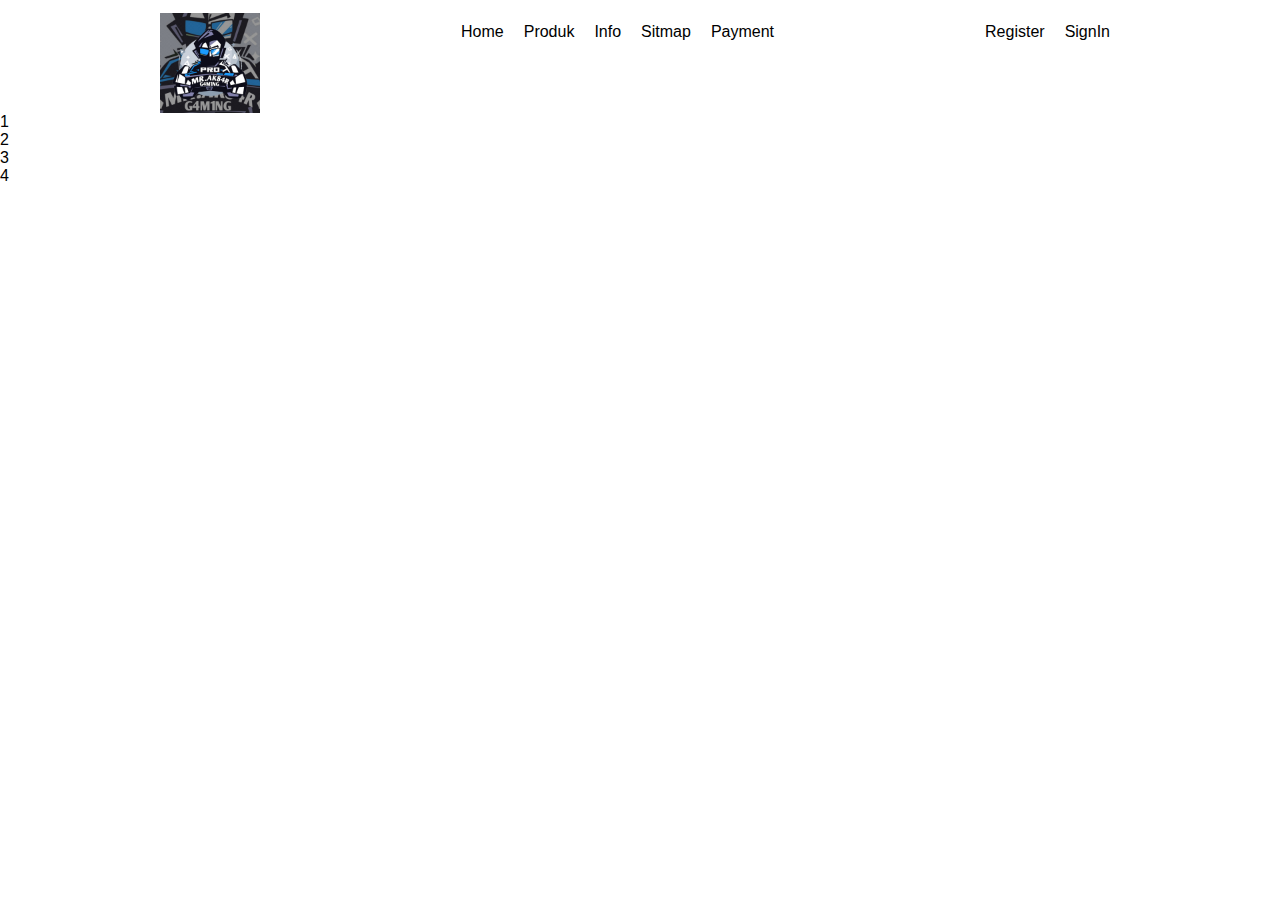
<file: vid 15-20/vid 15/index.html>
<!DOCTYPE html>
<html lang="en">
<head>
    <meta charset="UTF-8">
    <meta http-equiv="X-UA-Compatible" content="IE=edge">
    <meta name="viewport" content="width=device-width, initial-scale=1.0">
    <title>Toko Sedia 24/7/12</title>
    <link rel="stylesheet" href="style.css">
</head>
<body>
    <div class="conteiner">
        <header>
            <div class="logo">
                <img src="img/unnamed.jpg" alt="">
            </div>

            <nav-left>
                <ul>
                    <li><a href="#">Home</a></li>
                    <li><a href="#">Produk</a></li>
                    <li><a href="#">Info</a></li>
                    <li><a href="#">Sitmap</a></li>
                    <li><a href="#">Payment</a></li>
                </ul>
            </nav-left>

            <nav-right>
                <ul>
                    <li><a href="#">Register</a></li>
                    <li><a href="#">SignIn</a></li>
                </ul>
            </nav-right>
        </header>

        <main>
            <main-left>

            </main-left>
            <main-right>

            </main-right>
        </main>

        <div class="display">
            <div class="display-content">

            </div>
        </div>

        <div class="product">
            <div class="product-content"></div>
            <div class="product-content"></div>
            <div class="product-content"></div>
        </div>

        <div class="info">
            <div class="info-content">1</div>
            <div class="info-content">2</div>
            <div class="info-content">3</div>
            <div class="info-content">4</div>
        </div>

        <div class="medsos">
            <div class="medsos-1"></div>
            <div class="medsos-2"></div>
            <div class="medsos-3"></div>
        </div>

        <div class="sitemap">
            <div class="sitemap-left"></div>
            <div class="sitemap-left"></div>
            <div class="sitemap-left"></div>
            <div class="sitemap-left"></div>
            <div class="sitemap-right"></div>
        </div>

        <div class="payment">
            <div class="payment-left"></div>
            <div class="payment-right"></div>
        </div>
        
    </div>
</body>
</html>
</file>
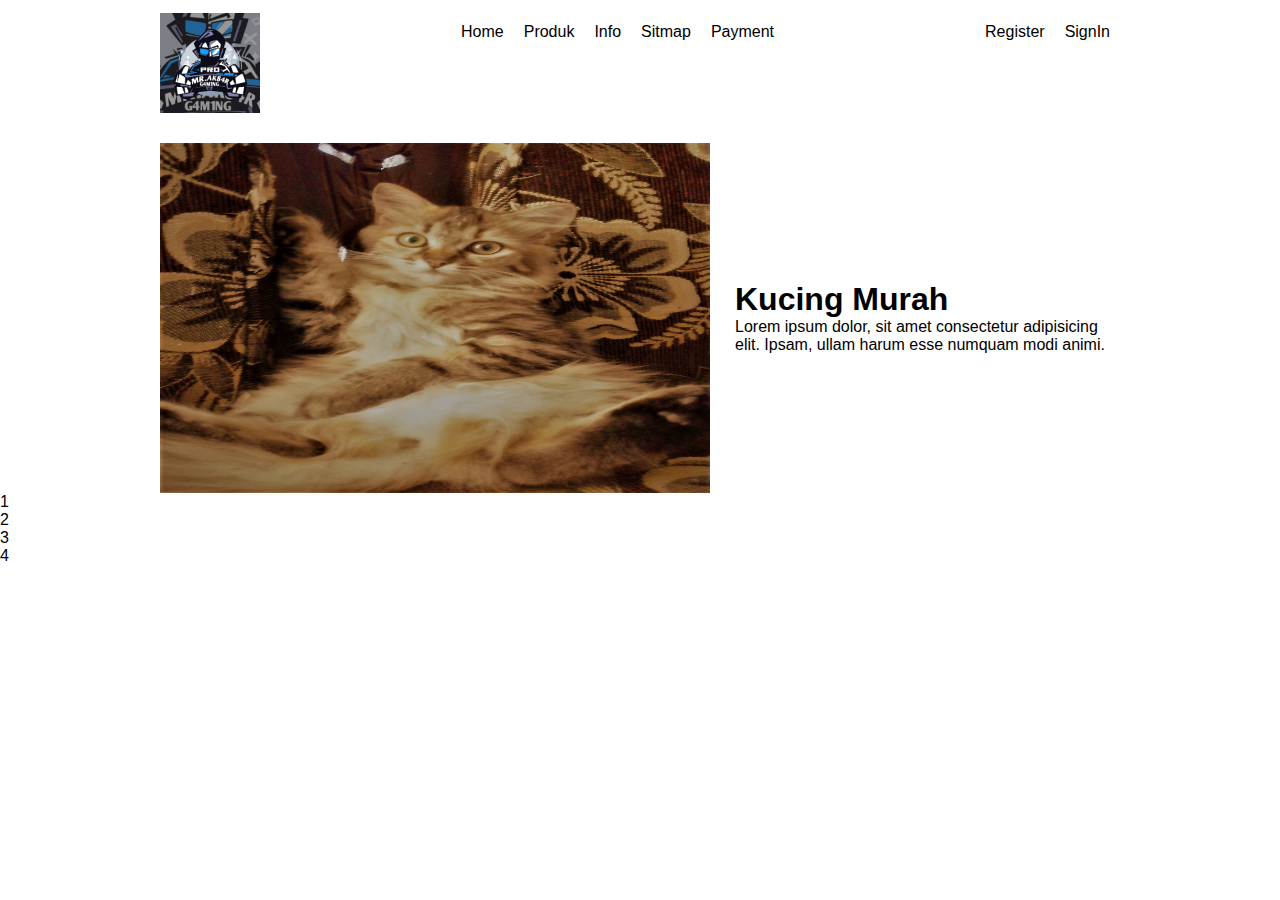
<file: vid 15-20/vid 16/index.html>
<!DOCTYPE html>
<html lang="en">
<head>
    <meta charset="UTF-8">
    <meta http-equiv="X-UA-Compatible" content="IE=edge">
    <meta name="viewport" content="width=device-width, initial-scale=1.0">
    <title>Toko Sedia 24/7/12</title>
    <link rel="stylesheet" href="style.css">
</head>
<body>
    <div class="conteiner">
        <header>
            <div class="logo">
                <img src="img/unnamed.jpg" alt="">
            </div>

            <nav-left>
                <ul>
                    <li><a href="#">Home</a></li>
                    <li><a href="#">Produk</a></li>
                    <li><a href="#">Info</a></li>
                    <li><a href="#">Sitmap</a></li>
                    <li><a href="#">Payment</a></li>
                </ul>
            </nav-left>

            <nav-right>
                <ul>
                    <li><a href="#">Register</a></li>
                    <li><a href="#">SignIn</a></li>
                </ul>
            </nav-right>
        </header>

        <main>
            <main-left>
                <img src="img/mili.jpg" alt="">
            </main-left>
            <main-right>
                <h1>Kucing Murah</h1>
                <p>Lorem ipsum dolor, sit amet consectetur adipisicing elit. Ipsam, ullam harum esse numquam modi animi.</p>
            </main-right>
        </main>

        <div class="display">
            <div class="display-content">

            </div>
        </div>

        <div class="product">
            <div class="product-content"></div>
            <div class="product-content"></div>
            <div class="product-content"></div>
        </div>

        <div class="info">
            <div class="info-content">1</div>
            <div class="info-content">2</div>
            <div class="info-content">3</div>
            <div class="info-content">4</div>
        </div>

        <div class="medsos">
            <div class="medsos-1"></div>
            <div class="medsos-2"></div>
            <div class="medsos-3"></div>
        </div>

        <div class="sitemap">
            <div class="sitemap-left"></div>
            <div class="sitemap-left"></div>
            <div class="sitemap-left"></div>
            <div class="sitemap-left"></div>
            <div class="sitemap-right"></div>
        </div>

        <div class="payment">
            <div class="payment-left"></div>
            <div class="payment-right"></div>
        </div>
        
    </div>
</body>
</html>
</file>
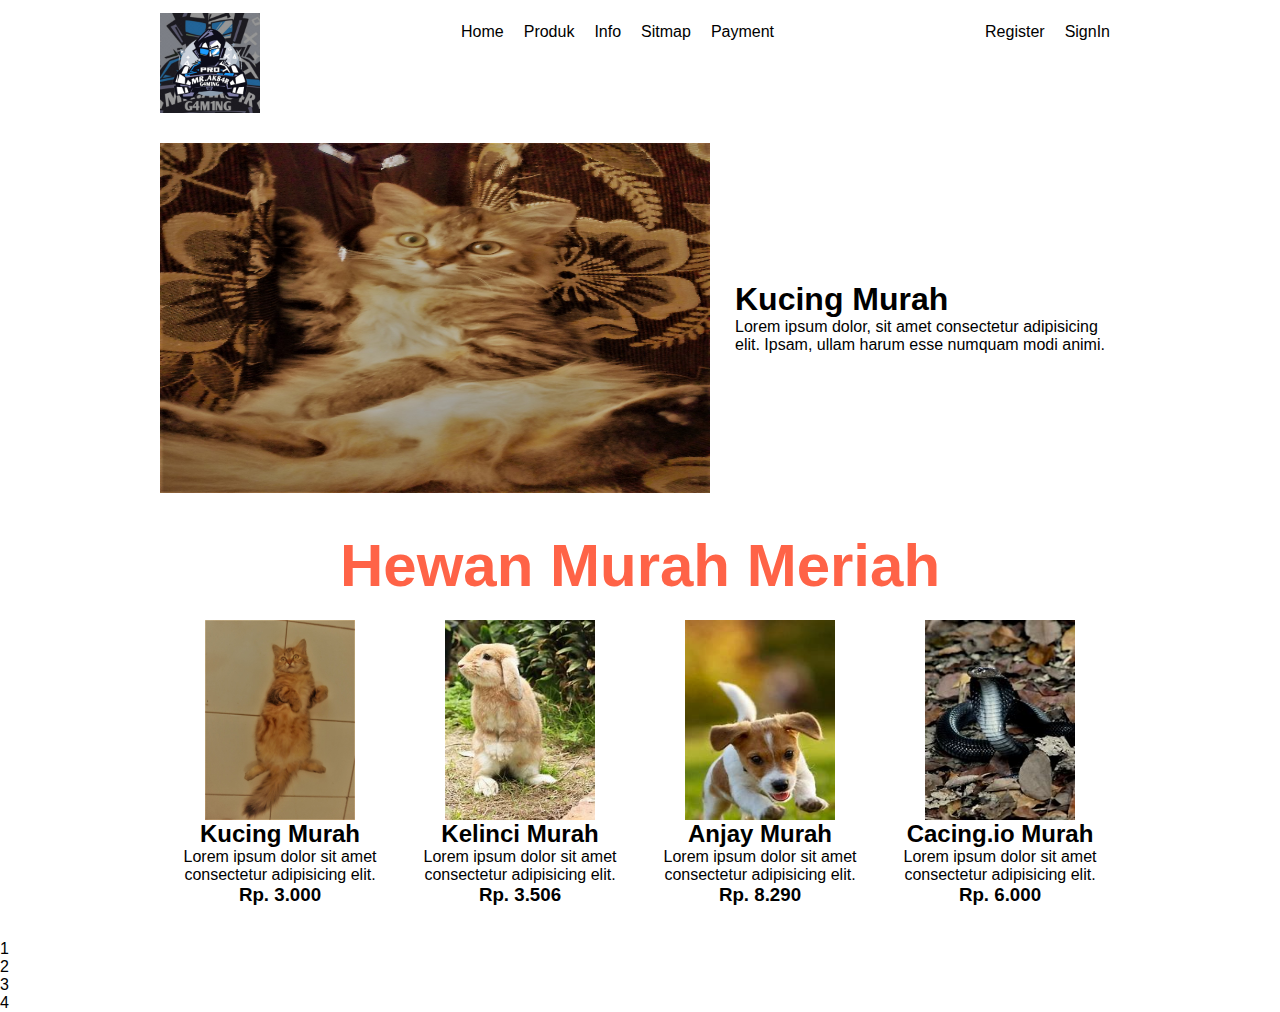
<file: vid 15-20/vid 17/index.html>
<!DOCTYPE html>
<html lang="en">
<head>
    <meta charset="UTF-8">
    <meta http-equiv="X-UA-Compatible" content="IE=edge">
    <meta name="viewport" content="width=device-width, initial-scale=1.0">
    <title>Toko Sedia 24/7/12</title>
    <link rel="stylesheet" href="style.css">
</head>
<body>
    <div class="conteiner">
        <header>
            <div class="logo">
                <img src="img/unnamed.jpg" alt="">
            </div>

            <nav-left>
                <ul>
                    <li><a href="#">Home</a></li>
                    <li><a href="#">Produk</a></li>
                    <li><a href="#">Info</a></li>
                    <li><a href="#">Sitmap</a></li>
                    <li><a href="#">Payment</a></li>
                </ul>
            </nav-left>

            <nav-right>
                <ul>
                    <li><a href="#">Register</a></li>
                    <li><a href="#">SignIn</a></li>
                </ul>
            </nav-right>
        </header>

        <main>
            <main-left>
                <img src="img/mili.jpg" alt="">
            </main-left>
            <main-right>
                <h1>Kucing Murah</h1>
                <p>Lorem ipsum dolor, sit amet consectetur adipisicing elit. Ipsam, ullam harum esse numquam modi animi.</p>
            </main-right>
        </main>

        <div class="display">
            <div class="display-content">
                <h1>Hewan Murah Meriah</h1>
            </div>
        </div>

        <div class="product">
            <div class="product-content">
                <div class="images">
                    <img src="img/kucung.jpg"  alt="">
                </div>
                <div class="title">
                    <h2>Kucing Murah</h2>
                </div>
                <div class="deskripsi">
                    <p>Lorem ipsum dolor sit amet consectetur adipisicing elit.</p>
                </div>
                <div class="harga">
                    <h3>Rp. 3.000</h3>
                </div>
            </div>
            <div class="product-content">
                <div class="images">
                    <img src="img/klinci.jpg" alt="">
                </div>
                <div class="title">
                    <h2>Kelinci Murah</h2>
                </div>
                <div class="deskripsi">
                    <p>Lorem ipsum dolor sit amet consectetur adipisicing elit.</p>
                </div>
                <div class="harga">
                    <h3>Rp. 3.506</h3>
                </div>
            </div>
            <div class="product-content">
                <div class="images">
                    <img src="img/anjay.jpg" alt="">
                </div>
                <div class="title">
                    <h2>Anjay Murah</h2>
                </div>
                <div class="deskripsi">
                    <p>Lorem ipsum dolor sit amet consectetur adipisicing elit.</p>
                </div>
                <div class="harga">
                    <h3>Rp. 8.290</h3>
                </div>
            </div>
            <div class="product-content">
                <div class="images">
                    <img src="img/ulo.jpg"  alt="">
                </div>
                <div class="title">
                    <h2>Cacing.io Murah</h2>
                </div>
                <div class="deskripsi">
                    <p>Lorem ipsum dolor sit amet consectetur adipisicing elit.</p>
                </div>
                <div class="harga">
                    <h3>Rp. 6.000</h3>
                </div>
            </div>
        </div>

        <div class="info">
            <div class="info-content">1</div>
            <div class="info-content">2</div>
            <div class="info-content">3</div>
            <div class="info-content">4</div>
        </div>

        <div class="medsos">
            <div class="medsos-1"></div>
            <div class="medsos-2"></div>
            <div class="medsos-3"></div>
        </div>

        <div class="sitemap">
            <div class="sitemap-left"></div>
            <div class="sitemap-left"></div>
            <div class="sitemap-left"></div>
            <div class="sitemap-left"></div>
            <div class="sitemap-right"></div>
        </div>

        <div class="payment">
            <div class="payment-left"></div>
            <div class="payment-right"></div>
        </div>
        
    </div>
</body>
</html>
</file>
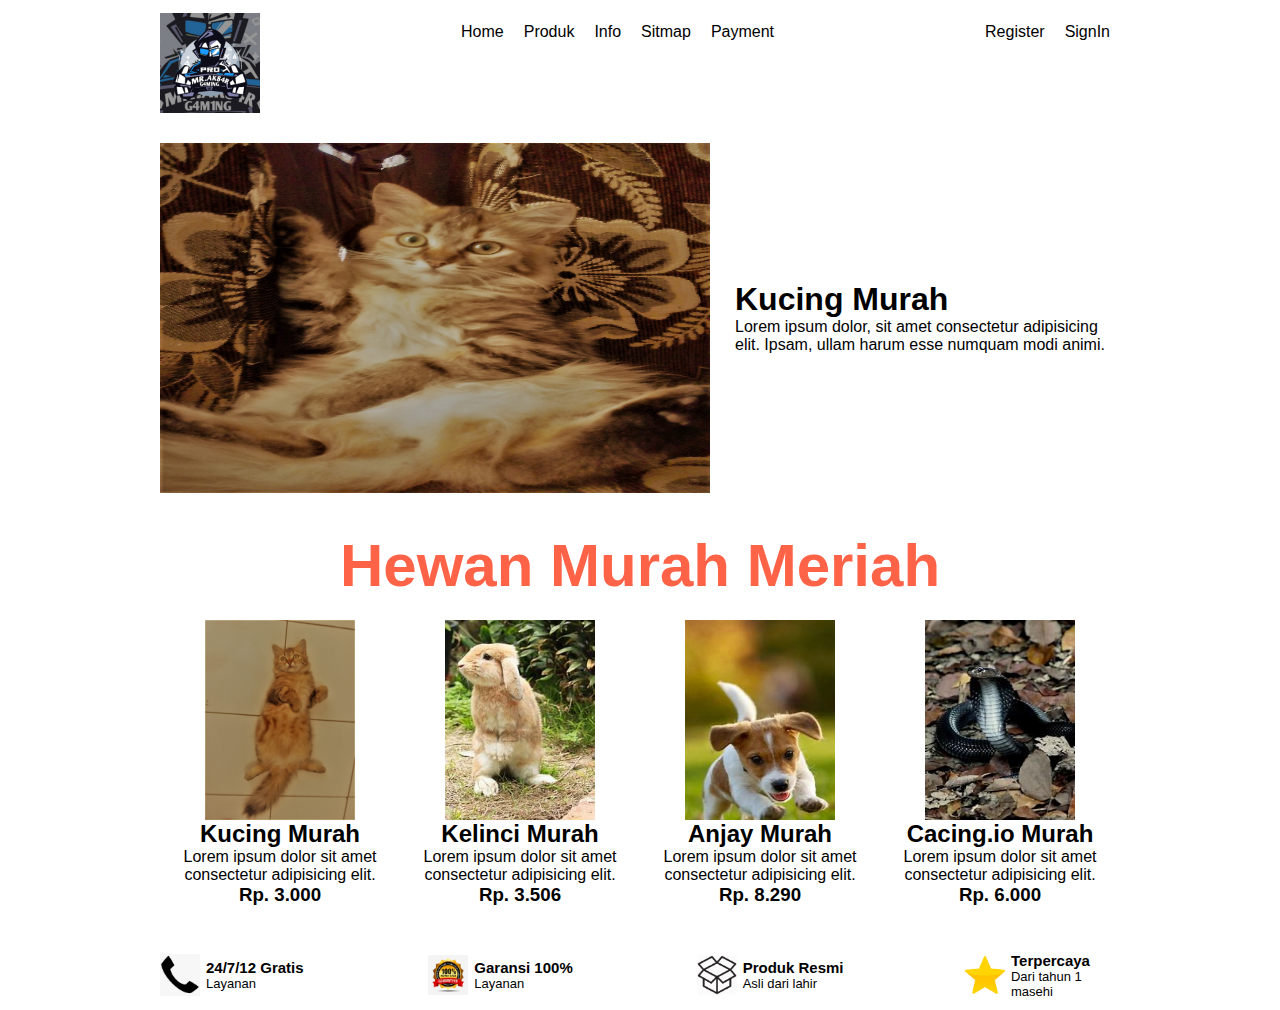
<file: vid 15-20/vid 18/index.html>
<!DOCTYPE html>
<html lang="en">
<head>
    <meta charset="UTF-8">
    <meta http-equiv="X-UA-Compatible" content="IE=edge">
    <meta name="viewport" content="width=device-width, initial-scale=1.0">
    <title>Toko Sedia 24/7/12</title>
    <link rel="stylesheet" href="style.css">
</head>
<body>
    <div class="conteiner">
        <header>
            <div class="logo">
                <img src="img/unnamed.jpg" alt="">
            </div>

            <nav-left>
                <ul>
                    <li><a href="#">Home</a></li>
                    <li><a href="#">Produk</a></li>
                    <li><a href="#">Info</a></li>
                    <li><a href="#">Sitmap</a></li>
                    <li><a href="#">Payment</a></li>
                </ul>
            </nav-left>

            <nav-right>
                <ul>
                    <li><a href="#">Register</a></li>
                    <li><a href="#">SignIn</a></li>
                </ul>
            </nav-right>
        </header>

        <main>
            <main-left>
                <img src="img/mili.jpg" alt="">
            </main-left>
            <main-right>
                <h1>Kucing Murah</h1>
                <p>Lorem ipsum dolor, sit amet consectetur adipisicing elit. Ipsam, ullam harum esse numquam modi animi.</p>
            </main-right>
        </main>

        <div class="display">
            <div class="display-content">
                <h1>Hewan Murah Meriah</h1>
            </div>
        </div>

        <div class="product">
            <div class="product-content">
                <div class="images">
                    <img src="img/kucung.jpg"  alt="">
                </div>
                <div class="title">
                    <h2>Kucing Murah</h2>
                </div>
                <div class="deskripsi">
                    <p>Lorem ipsum dolor sit amet consectetur adipisicing elit.</p>
                </div>
                <div class="harga">
                    <h3>Rp. 3.000</h3>
                </div>
            </div>
            <div class="product-content">
                <div class="images">
                    <img src="img/klinci.jpg" alt="">
                </div>
                <div class="title">
                    <h2>Kelinci Murah</h2>
                </div>
                <div class="deskripsi">
                    <p>Lorem ipsum dolor sit amet consectetur adipisicing elit.</p>
                </div>
                <div class="harga">
                    <h3>Rp. 3.506</h3>
                </div>
            </div>
            <div class="product-content">
                <div class="images">
                    <img src="img/anjay.jpg" alt="">
                </div>
                <div class="title">
                    <h2>Anjay Murah</h2>
                </div>
                <div class="deskripsi">
                    <p>Lorem ipsum dolor sit amet consectetur adipisicing elit.</p>
                </div>
                <div class="harga">
                    <h3>Rp. 8.290</h3>
                </div>
            </div>
            <div class="product-content">
                <div class="images">
                    <img src="img/ulo.jpg"  alt="">
                </div>
                <div class="title">
                    <h2>Cacing.io Murah</h2>
                </div>
                <div class="deskripsi">
                    <p>Lorem ipsum dolor sit amet consectetur adipisicing elit.</p>
                </div>
                <div class="harga">
                    <h3>Rp. 6.000</h3>
                </div>
            </div>
        </div>

        <div class="info">
            <div class="info-content">
                <div class="icon">
                    <img src="img/phone.png" alt="">
                </div>
                <div class="info-isi">
                    <h2>24/7/12 Gratis</h2>
                    <p>Layanan</p>
                </div>
            </div>
            <div class="info-content">
                <div class="icon">
                    <img src="img/garansi.jpg" alt="">
                </div>
                <div class="info-isi">
                    <h2>Garansi 100%</h2>
                    <p>Layanan</p>
                </div>
            </div>
            <div class="info-content">
                <div class="icon">
                    <img src="img/produk.png" alt="">
                </div>
                <div class="info-isi">
                    <h2>Produk Resmi</h2>
                    <p>Asli dari lahir</p>
                </div>
            </div>
            <div class="info-content">
                <div class="icon">
                    <img src="img/star.png" alt="">
                </div>
                <div class="info-isi">
                    <h2>Terpercaya</h2>
                    <p>Dari tahun 1 masehi</p>
                </div>
            </div>
        </div>

        <div class="medsos">
            <div class="medsos-1"></div>
            <div class="medsos-2"></div>
            <div class="medsos-3"></div>
        </div>

        <div class="sitemap">
            <div class="sitemap-left"></div>
            <div class="sitemap-left"></div>
            <div class="sitemap-left"></div>
            <div class="sitemap-left"></div>
            <div class="sitemap-right"></div>
        </div>

        <div class="payment">
            <div class="payment-left"></div>
            <div class="payment-right"></div>
        </div>
        
    </div>
</body>
</html>
</file>
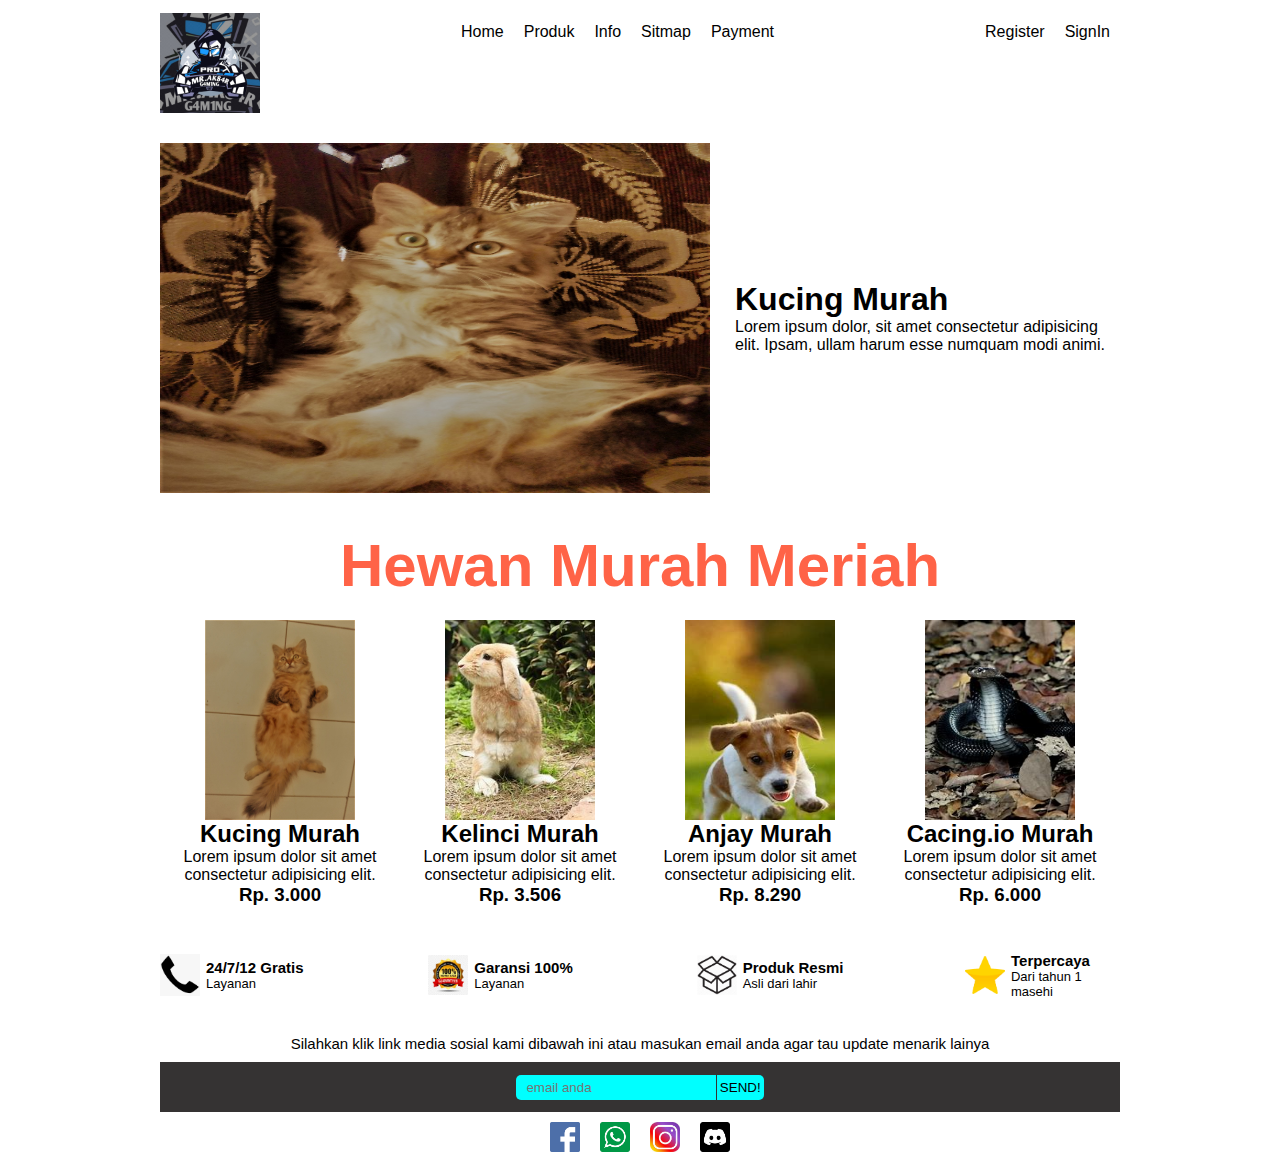
<file: vid 15-20/vid 19/index.html>
<!DOCTYPE html>
<html lang="en">
<head>
    <meta charset="UTF-8">
    <meta http-equiv="X-UA-Compatible" content="IE=edge">
    <meta name="viewport" content="width=device-width, initial-scale=1.0">
    <title>Toko Sedia 24/7/12</title>
    <link rel="stylesheet" href="style.css">
</head>
<body>
    <div class="conteiner">
        <header>
            <div class="logo">
                <img src="img/unnamed.jpg" alt="">
            </div>

            <nav-left>
                <ul>
                    <li><a href="#">Home</a></li>
                    <li><a href="#">Produk</a></li>
                    <li><a href="#">Info</a></li>
                    <li><a href="#">Sitmap</a></li>
                    <li><a href="#">Payment</a></li>
                </ul>
            </nav-left>

            <nav-right>
                <ul>
                    <li><a href="#">Register</a></li>
                    <li><a href="#">SignIn</a></li>
                </ul>
            </nav-right>
        </header>

        <main>
            <main-left>
                <img src="img/mili.jpg" alt="">
            </main-left>
            <main-right>
                <h1>Kucing Murah</h1>
                <p>Lorem ipsum dolor, sit amet consectetur adipisicing elit. Ipsam, ullam harum esse numquam modi animi.</p>
            </main-right>
        </main>

        <div class="display">
            <div class="display-content">
                <h1>Hewan Murah Meriah</h1>
            </div>
        </div>

        <div class="product">
            <div class="product-content">
                <div class="images">
                    <img src="img/kucung.jpg"  alt="">
                </div>
                <div class="title">
                    <h2>Kucing Murah</h2>
                </div>
                <div class="deskripsi">
                    <p>Lorem ipsum dolor sit amet consectetur adipisicing elit.</p>
                </div>
                <div class="harga">
                    <h3>Rp. 3.000</h3>
                </div>
            </div>
            <div class="product-content">
                <div class="images">
                    <img src="img/klinci.jpg" alt="">
                </div>
                <div class="title">
                    <h2>Kelinci Murah</h2>
                </div>
                <div class="deskripsi">
                    <p>Lorem ipsum dolor sit amet consectetur adipisicing elit.</p>
                </div>
                <div class="harga">
                    <h3>Rp. 3.506</h3>
                </div>
            </div>
            <div class="product-content">
                <div class="images">
                    <img src="img/anjay.jpg" alt="">
                </div>
                <div class="title">
                    <h2>Anjay Murah</h2>
                </div>
                <div class="deskripsi">
                    <p>Lorem ipsum dolor sit amet consectetur adipisicing elit.</p>
                </div>
                <div class="harga">
                    <h3>Rp. 8.290</h3>
                </div>
            </div>
            <div class="product-content">
                <div class="images">
                    <img src="img/ulo.jpg"  alt="">
                </div>
                <div class="title">
                    <h2>Cacing.io Murah</h2>
                </div>
                <div class="deskripsi">
                    <p>Lorem ipsum dolor sit amet consectetur adipisicing elit.</p>
                </div>
                <div class="harga">
                    <h3>Rp. 6.000</h3>
                </div>
            </div>
        </div>

        <div class="info">
            <div class="info-content">
                <div class="icon">
                    <img src="img/phone.png" alt="">
                </div>
                <div class="info-isi">
                    <h2>24/7/12 Gratis</h2>
                    <p>Layanan</p>
                </div>
            </div>
            <div class="info-content">
                <div class="icon">
                    <img src="img/garansi.jpg" alt="">
                </div>
                <div class="info-isi">
                    <h2>Garansi 100%</h2>
                    <p>Layanan</p>
                </div>
            </div>
            <div class="info-content">
                <div class="icon">
                    <img src="img/produk.png" alt="">
                </div>
                <div class="info-isi">
                    <h2>Produk Resmi</h2>
                    <p>Asli dari lahir</p>
                </div>
            </div>
            <div class="info-content">
                <div class="icon">
                    <img src="img/star.png" alt="">
                </div>
                <div class="info-isi">
                    <h2>Terpercaya</h2>
                    <p>Dari tahun 1 masehi</p>
                </div>
            </div>
        </div>

        <div class="medsos">
            <div class="medsos-isi">
                <p>Silahkan klik link media sosial kami dibawah ini atau masukan email anda agar tau update menarik lainya</p>
            </div>
            <div class="medsos-form">
                <form action="">
                    <input type="email" placeholder="email anda">
                    <button>Send!</button>
                </form>
            </div>
            <div class="medsos-icon">
                <img src="img/fb.png" alt="">
                <img src="img/wa.png" alt="">
                <img src="img/ig.jpg" alt="">
                <img src="img/dc.png" alt="">
            </div>
        </div>

        <div class="sitemap">
            <div class="sitemap-left"></div>
            <div class="sitemap-left"></div>
            <div class="sitemap-left"></div>
            <div class="sitemap-left"></div>
            <div class="sitemap-right"></div>
        </div>

        <div class="payment">
            <div class="payment-left"></div>
            <div class="payment-right"></div>
        </div>
        
    </div>
</body>
</html>
</file>
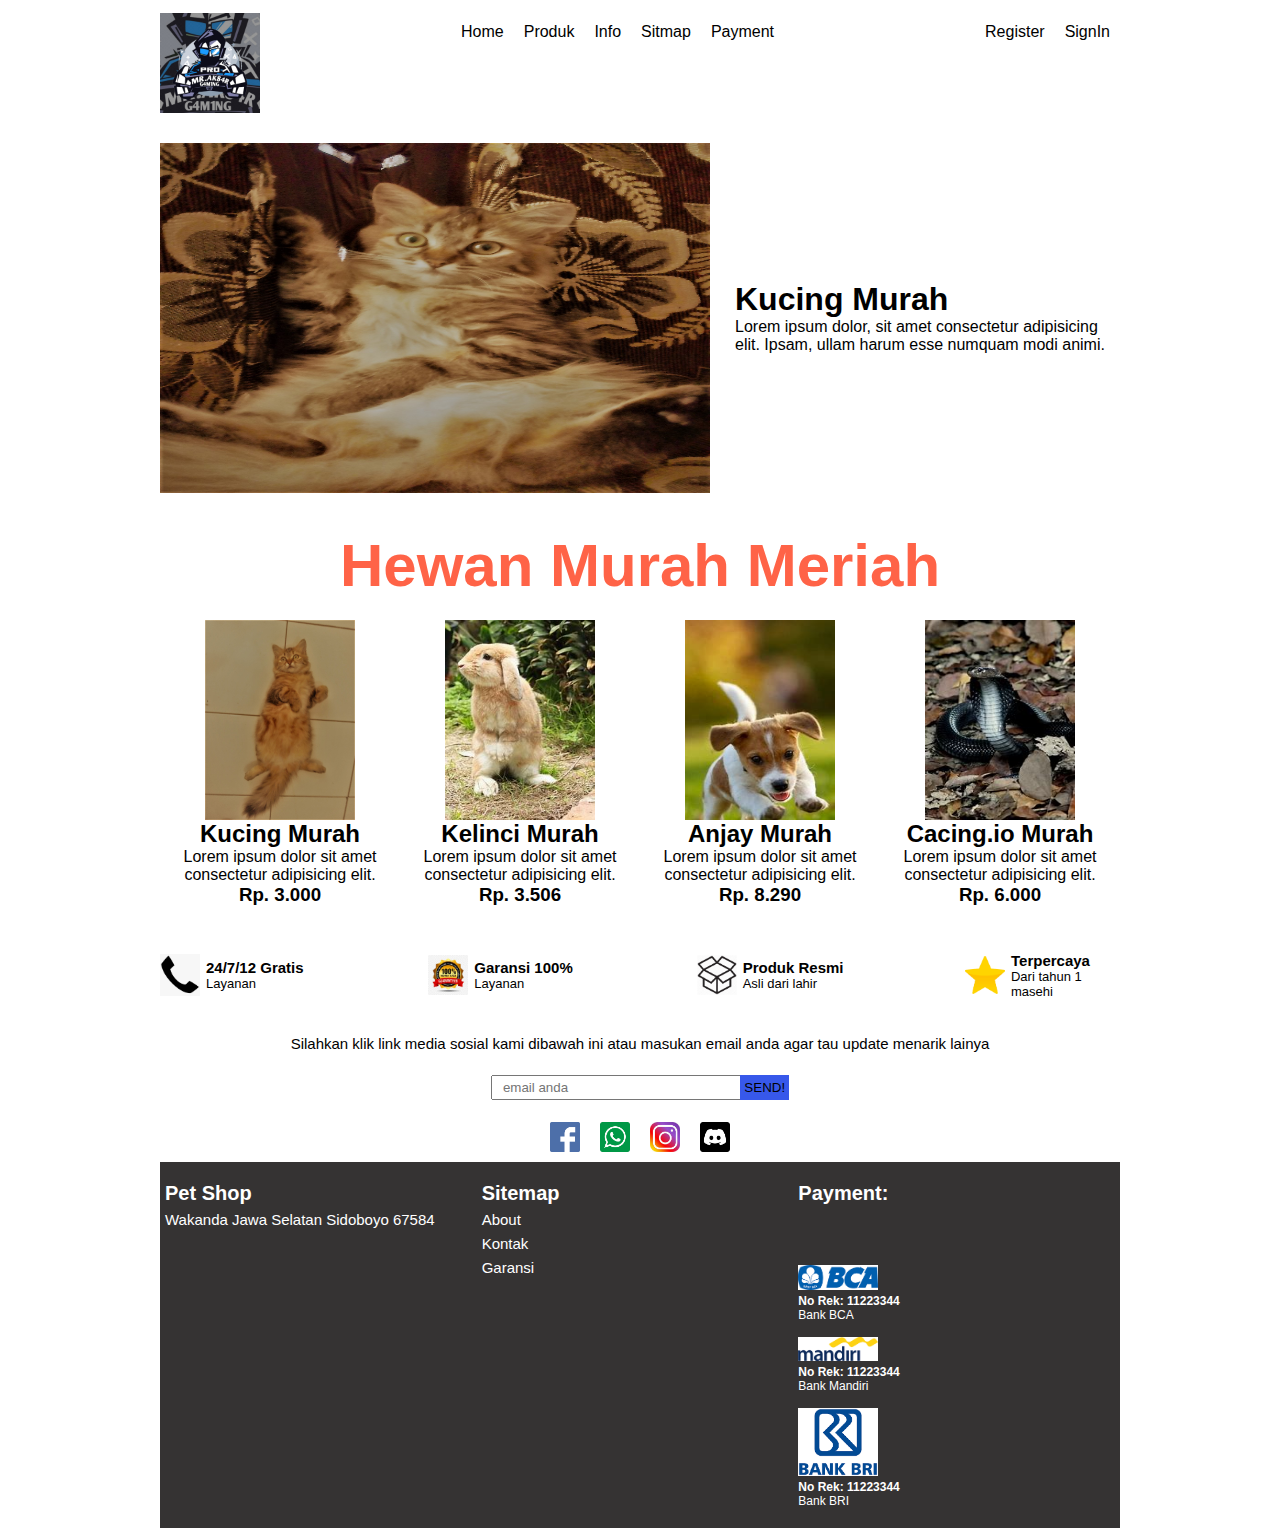
<file: vid 15-20/vid 20/index.html>
<!DOCTYPE html>
<html lang="en">
<head>
    <meta charset="UTF-8">
    <meta http-equiv="X-UA-Compatible" content="IE=edge">
    <meta name="viewport" content="width=device-width, initial-scale=1.0">
    <title>Toko Sedia 24/7/12</title>
    <link rel="stylesheet" href="style.css">
</head>
<body>
    <div class="conteiner">
        <header>
            <div class="logo">
                <img src="img/unnamed.jpg" alt="">
            </div>

            <nav-left>
                <ul>
                    <li><a href="#">Home</a></li>
                    <li><a href="#">Produk</a></li>
                    <li><a href="#">Info</a></li>
                    <li><a href="#">Sitmap</a></li>
                    <li><a href="#">Payment</a></li>
                </ul>
            </nav-left>

            <nav-right>
                <ul>
                    <li><a href="#">Register</a></li>
                    <li><a href="#">SignIn</a></li>
                </ul>
            </nav-right>
        </header>

        <main>
            <main-left>
                <img src="img/mili.jpg" alt="">
            </main-left>
            <main-right>
                <h1>Kucing Murah</h1>
                <p>Lorem ipsum dolor, sit amet consectetur adipisicing elit. Ipsam, ullam harum esse numquam modi animi.</p>
            </main-right>
        </main>

        <div class="display">
            <div class="display-content">
                <h1>Hewan Murah Meriah</h1>
            </div>
        </div>

        <div class="product">
            <div class="product-content">
                <div class="images">
                    <img src="img/kucung.jpg"  alt="">
                </div>
                <div class="title">
                    <h2>Kucing Murah</h2>
                </div>
                <div class="deskripsi">
                    <p>Lorem ipsum dolor sit amet consectetur adipisicing elit.</p>
                </div>
                <div class="harga">
                    <h3>Rp. 3.000</h3>
                </div>
            </div>
            <div class="product-content">
                <div class="images">
                    <img src="img/klinci.jpg" alt="">
                </div>
                <div class="title">
                    <h2>Kelinci Murah</h2>
                </div>
                <div class="deskripsi">
                    <p>Lorem ipsum dolor sit amet consectetur adipisicing elit.</p>
                </div>
                <div class="harga">
                    <h3>Rp. 3.506</h3>
                </div>
            </div>
            <div class="product-content">
                <div class="images">
                    <img src="img/anjay.jpg" alt="">
                </div>
                <div class="title">
                    <h2>Anjay Murah</h2>
                </div>
                <div class="deskripsi">
                    <p>Lorem ipsum dolor sit amet consectetur adipisicing elit.</p>
                </div>
                <div class="harga">
                    <h3>Rp. 8.290</h3>
                </div>
            </div>
            <div class="product-content">
                <div class="images">
                    <img src="img/ulo.jpg"  alt="">
                </div>
                <div class="title">
                    <h2>Cacing.io Murah</h2>
                </div>
                <div class="deskripsi">
                    <p>Lorem ipsum dolor sit amet consectetur adipisicing elit.</p>
                </div>
                <div class="harga">
                    <h3>Rp. 6.000</h3>
                </div>
            </div>
        </div>

        <div class="info">
            <div class="info-content">
                <div class="icon">
                    <img src="img/phone.png" alt="">
                </div>
                <div class="info-isi">
                    <h2>24/7/12 Gratis</h2>
                    <p>Layanan</p>
                </div>
            </div>
            <div class="info-content">
                <div class="icon">
                    <img src="img/garansi.jpg" alt="">
                </div>
                <div class="info-isi">
                    <h2>Garansi 100%</h2>
                    <p>Layanan</p>
                </div>
            </div>
            <div class="info-content">
                <div class="icon">
                    <img src="img/produk.png" alt="">
                </div>
                <div class="info-isi">
                    <h2>Produk Resmi</h2>
                    <p>Asli dari lahir</p>
                </div>
            </div>
            <div class="info-content">
                <div class="icon">
                    <img src="img/star.png" alt="">
                </div>
                <div class="info-isi">
                    <h2>Terpercaya</h2>
                    <p>Dari tahun 1 masehi</p>
                </div>
            </div>
        </div>

        <div class="medsos">
            <div class="medsos-isi">
                <p>Silahkan klik link media sosial kami dibawah ini atau masukan email anda agar tau update menarik lainya</p>
            </div>
            <div class="medsos-form">
                <form action="">
                    <input type="email" placeholder="email anda">
                    <button>Send!</button>
                </form>
            </div>
            <div class="medsos-icon">
                <img src="img/fb.png" alt="">
                <img src="img/wa.png" alt="">
                <img src="img/ig.jpg" alt="">
                <img src="img/dc.png" alt="">
            </div>
        </div>
    </div>

        <footer>
            <div class="identitas">
                <h2>Pet Shop</h2>
                <p>Wakanda Jawa Selatan Sidoboyo 67584</p>
            </div>
            
            <div class="sitemap">
                <h2>Sitemap</h2>
                <li><a href="#">About</a></li>
                <li><a href="#">Kontak</a></li>
                <li><a href="#">Garansi</a></li>
            </div>

            <div class="payment">
                <h2>Payment: </h2>
                <div class="logo-bank">
                    <img src="img/bca.png" alt="">
                </div>
                <div class="bank">
                    <h3>No Rek: 11223344</h3>
                    <p>Bank BCA</p>
                </div>
                <div class="logo-bank">
                    <img src="img/mndr.png" alt="">
                </div>
                <div class="bank">
                    <h3>No Rek: 11223344</h3>
                    <p>Bank Mandiri</p>
                </div>
                <div class="logo-bank">
                    <img src="img/bri.png" alt="">
                </div>
                <div class="bank">
                    <h3>No Rek: 11223344</h3>
                    <p>Bank BRI</p>
                </div>
            </div>
        </footer>
    
</body>
</html>
</file>
<file: vid 15-20/vid 15/style.css>
*{
    margin: 0;
    padding: 0;
    box-sizing: border-box;
    font-family: Arial, Helvetica, sans-serif;
}

header{
    margin: 1%;
}

.logo img{
    width: 100px;
    display: block;
    margin: auto;
}


nav-left ul,
nav-right ul{
    list-style-type: none;
    background-color: pink;
}

nav-left a,
nav-right a{
    text-decoration: none;
    display: block;
    padding: 10px;
    color: white;
}

nav-left a:hover{
    background: rgb(240, 173, 173);
}
nav-right a:hover{
    background: rgb(240, 173, 173);
}

@media screen and (min-width:550px){
    header{
        width: 960px;
        margin: auto;
        display: flex;
        margin-top: 1%;
        justify-content: space-between;
    }

    nav-left ul{
        display: flex;
        background: none;
    }
    nav-right ul{
        display: flex;
        background: none;
    }

    nav-left a,
    nav-right a{
        color: black;
    }

}
</file>
<file: vid 15-20/vid 16/style.css>
*{
    margin: 0;
    padding: 0;
    box-sizing: border-box;
    font-family: Arial, Helvetica, sans-serif;
}

header{
    margin: 1%;
}

.logo img{
    width: 100px;
    display: block;
    margin: auto;
}


nav-left ul,
nav-right ul{
    list-style-type: none;
    background-color: pink;
}

nav-left a,
nav-right a{
    text-decoration: none;
    display: block;
    padding: 10px;
    color: white;
}

nav-left a:hover{
    background: rgb(240, 173, 173);
}
nav-right a:hover{
    background: rgb(240, 173, 173);
}

@media screen and (min-width:550px){
    header{
        width: 960px;
        margin: auto;
        display: flex;
        margin-top: 1%;
        justify-content: space-between;
    }

    nav-left ul{
        display: flex;
        background: none;
    }
    nav-right ul{
        display: flex;
        background: none;
    }

    nav-left a,
    nav-right a{
        color: black;
    }

}

/* main */
main{
    margin-top: 20px;
}

main-left img{
    width: 200px;
    height: 200px;
    display: block;
    margin: auto;
}

main-right{
    text-align: center;
    
}

@media screen and (min-width: 550px){
    main{
        width: 960px;
        margin: auto;
        display: flex;
        margin-top: 30px;
        justify-content: center;
    }

    main-left img{
        width: 550px ;
        height: 350px;
    }

    main-right{
        margin: auto;
        text-align: left;
        margin-left: 25px;
    }
    main-right h2{
        margin-bottom: 10px;
        font-size: 20px;
        font-family: system-ui, -apple-system, BlinkMacSystemFont, 'Segoe UI', Roboto, Oxygen, Ubuntu, Cantarell, 'Open Sans', 'Helvetica Neue', sans-serif;
    }
}
</file>
<file: vid 15-20/vid 17/style.css>
*{
    margin: 0;
    padding: 0;
    box-sizing: border-box;
    font-family: Arial, Helvetica, sans-serif;
}

header{
    margin: 1%;
}

.logo img{
    width: 100px;
    display: block;
    margin: auto;
}


nav-left ul,
nav-right ul{
    list-style-type: none;
    background-color: pink;
}

nav-left a,
nav-right a{
    text-decoration: none;
    display: block;
    padding: 10px;
    color: white;
}

nav-left a:hover{
    background: rgb(240, 173, 173);
}
nav-right a:hover{
    background: rgb(240, 173, 173);
}

@media screen and (min-width:550px){
    header{
        width: 960px;
        margin: auto;
        display: flex;
        margin-top: 1%;
        justify-content: space-between;
    }

    nav-left ul{
        display: flex;
        background: none;
    }
    nav-right ul{
        display: flex;
        background: none;
    }

    nav-left a,
    nav-right a{
        color: black;
    }

}

/* main */
main{
    margin-top: 20px;
}

main-left img{
    width: 200px;
    height: 200px;
    display: block;
    margin: auto;
}

main-right{
    text-align: center;
    
}

@media screen and (min-width: 550px){
    main{
        width: 960px;
        margin: auto;
        display: flex;
        margin-top: 30px;
        justify-content: center;
    }

    main-left img{
        width: 550px ;
        height: 350px;
    }

    main-right{
        margin: auto;
        text-align: left;
        margin-left: 25px;
    }
    main-right h2{
        margin-bottom: 10px;
        font-size: 20px;
        font-family: system-ui, -apple-system, BlinkMacSystemFont, 'Segoe UI', Roboto, Oxygen, Ubuntu, Cantarell, 'Open Sans', 'Helvetica Neue', sans-serif;
    }
}

/* product */
.display{
    margin-top: 3%;
    text-align: center;
    color: tomato;
}

.images img{
    width: 200px;
    display: block;
    margin: auto;
}

.product-content{
    text-align: center;
    margin: 20px;
}

.deskripsi p{

}

@media screen and (min-width: 550px) {
    .product{
        width: 960px;
        margin: auto;
        display: flex;
    }

    .product-content{
        height: 300px;
        border: 1px;
        
    }

    .images{
        height: 200px;
        width: 200px;
    }

    .images img{
        width: 150px;
        height: 200px;
        display: block;
        margin: auto;
        
    }

    .display{
        font-size: 30px;
    }
}
</file>
<file: vid 15-20/vid 18/style.css>
*{
    margin: 0;
    padding: 0;
    box-sizing: border-box;
    font-family: Arial, Helvetica, sans-serif;
}

header{
    margin: 1%;
}

.logo img{
    width: 100px;
    display: block;
    margin: auto;
}


nav-left ul,
nav-right ul{
    list-style-type: none;
    background-color: pink;
}

nav-left a,
nav-right a{
    text-decoration: none;
    display: block;
    padding: 10px;
    color: white;
}

nav-left a:hover{
    background: rgb(240, 173, 173);
}
nav-right a:hover{
    background: rgb(240, 173, 173);
}

@media screen and (min-width:550px){
    header{
        width: 960px;
        margin: auto;
        display: flex;
        margin-top: 1%;
        justify-content: space-between;
    }

    nav-left ul{
        display: flex;
        background: none;
    }
    nav-right ul{
        display: flex;
        background: none;
    }

    nav-left a,
    nav-right a{
        color: black;
    }

}

/* main */
main{
    margin-top: 20px;
}

main-left img{
    width: 200px;
    height: 200px;
    display: block;
    margin: auto;
}

main-right{
    text-align: center;
    
}

@media screen and (min-width: 550px){
    main{
        width: 960px;
        margin: auto;
        display: flex;
        margin-top: 30px;
        justify-content: center;
    }

    main-left img{
        width: 550px ;
        height: 350px;
    }

    main-right{
        margin: auto;
        text-align: left;
        margin-left: 25px;
    }
    main-right h2{
        margin-bottom: 10px;
        font-size: 20px;
        font-family: system-ui, -apple-system, BlinkMacSystemFont, 'Segoe UI', Roboto, Oxygen, Ubuntu, Cantarell, 'Open Sans', 'Helvetica Neue', sans-serif;
    }
}

/* product */
.display{
    margin-top: 3%;
    text-align: center;
    color: tomato;
}

.images img{
    width: 200px;
    display: block;
    margin: auto;
}

.product-content{
    text-align: center;
    margin: 20px;
}

.deskripsi p{

}

@media screen and (min-width: 550px) {
    .product{
        width: 960px;
        margin: auto;
        display: flex;
    }

    .product-content{
        height: 300px;
        border: 1px;
        
    }

    .images{
        height: 200px;
        width: 200px;
    }

    .images img{
        width: 150px;
        height: 200px;
        display: block;
        margin: auto;
        
    }

    .display{
        font-size: 30px;
    }
}

/* informasi */
.info{
    margin-top: 20px;
    display: flex;
    flex-wrap: wrap;
    justify-content: center;
}

.info-content{
    height: 70px;
    width: 155px;
    display: flex;
    align-items: center;
}

.icon img{
    width: 40px;
    display: block;
    margin-right: 6px;
}

.info-isi h2{
    font-size: 15px;
}

.info-isi p{
    font-size: 13px;
}

@media(min-width: 550px){
    .info{
        width: 960px;
        margin: auto;
        justify-content: space-between;
    }
}
</file>
<file: vid 15-20/vid 19/style.css>
*{
    margin: 0;
    padding: 0;
    box-sizing: border-box;
    font-family: Arial, Helvetica, sans-serif;
}

header{
    margin: 1%;
}

.logo img{
    width: 100px;
    display: block;
    margin: auto;
}


nav-left ul,
nav-right ul{
    list-style-type: none;
    background-color: pink;
}

nav-left a,
nav-right a{
    text-decoration: none;
    display: block;
    padding: 10px;
    color: white;
}

nav-left a:hover{
    background: rgb(240, 173, 173);
}
nav-right a:hover{
    background: rgb(240, 173, 173);
}

@media screen and (min-width:550px){
    header{
        width: 960px;
        margin: auto;
        display: flex;
        margin-top: 1%;
        justify-content: space-between;
    }

    nav-left ul{
        display: flex;
        background: none;
    }
    nav-right ul{
        display: flex;
        background: none;
    }

    nav-left a,
    nav-right a{
        color: black;
    }

}

/* main */
main{
    margin-top: 20px;
}

main-left img{
    width: 200px;
    height: 200px;
    display: block;
    margin: auto;
}

main-right{
    text-align: center;
    
}

@media screen and (min-width: 550px){
    main{
        width: 960px;
        margin: auto;
        display: flex;
        margin-top: 30px;
        justify-content: center;
    }

    main-left img{
        width: 550px ;
        height: 350px;
    }

    main-right{
        margin: auto;
        text-align: left;
        margin-left: 25px;
    }
    main-right h2{
        margin-bottom: 10px;
        font-size: 20px;
        font-family: system-ui, -apple-system, BlinkMacSystemFont, 'Segoe UI', Roboto, Oxygen, Ubuntu, Cantarell, 'Open Sans', 'Helvetica Neue', sans-serif;
    }
}

/* product */
.display{
    margin-top: 3%;
    text-align: center;
    color: tomato;
}

.images img{
    width: 200px;
    display: block;
    margin: auto;
}

.product-content{
    text-align: center;
    margin: 20px;
}

.deskripsi p{

}

@media screen and (min-width: 550px) {
    .product{
        width: 960px;
        margin: auto;
        display: flex;
    }

    .product-content{
        height: 300px;
        border: 1px;
        
    }

    .images{
        height: 200px;
        width: 200px;
    }

    .images img{
        width: 150px;
        height: 200px;
        display: block;
        margin: auto;
        
    }

    .display{
        font-size: 30px;
    }
}

/* informasi */
.info{
    margin-top: 20px;
    display: flex;
    flex-wrap: wrap;
    justify-content: center;
}

.info-content{
    height: 70px;
    width: 155px;
    display: flex;
    align-items: center;
}

.icon img{
    width: 40px;
    display: block;
    margin-right: 6px;
}

.info-isi h2{
    font-size: 15px;
}

.info-isi p{
    font-size: 13px;
}

@media(min-width: 550px){
    .info{
        width: 960px;
        margin: auto;
        justify-content: space-between;
    }
}

/* medsos */
.medsos-isi{
    text-align: center;
    margin-top: 15px;
    padding: 10px;
    font-size: 15px;
}

.medsos-form{
    height: 50px;
    justify-content: center;
    display: flex;
    align-items: center;
    background-color: rgb(53, 51, 51);
}

.medsos-form form input{
    width: 200px;
    height: 25px;
    background: cyan;
    border: none;
    border-top-left-radius: 5px;
    border-bottom-left-radius: 5px;
    margin-right: -4px;
}

.medsos-form form input[type="email"]{
    padding: 10px;
}

.medsos-form form button{
    height: 25px;
    padding: 3px;
    border: none;
    text-transform: uppercase;
    background: cyan;
    border-top-right-radius: 5px;
    border-bottom-right-radius: 5px;
}

.medsos-icon img{
    width: 30px;
    margin: 10px;
}

.medsos-icon{
    display: flex;
    justify-content: center;
}

@media(min-width: 550px){
    .medsos{
        width: 960px;
        margin: auto;
    }
}
</file>
<file: vid 15-20/vid 20/style.css>
*{
    margin: 0;
    padding: 0;
    box-sizing: border-box;
    font-family: Arial, Helvetica, sans-serif;
}

header{
    margin: 1%;
}

.logo img{
    width: 100px;
    display: block;
    margin: auto;
}


nav-left ul,
nav-right ul{
    list-style-type: none;
    background-color: rgb(53, 51, 51);
}

nav-left a,
nav-right a{
    text-decoration: none;
    display: block;
    padding: 10px;
    color: white;
}

nav-left a:hover{
    background: rgb(103, 98, 98);
}
nav-right a:hover{
    background: rgb(103, 98, 98);
}

@media screen and (min-width:550px){
    header{
        width: 960px;
        margin: auto;
        display: flex;
        margin-top: 1%;
        justify-content: space-between;
    }

    nav-left ul{
        display: flex;
        background: none;
    }
    nav-right ul{
        display: flex;
        background: none;
    }

    nav-left a,
    nav-right a{
        color: black;
    }

}

/* main */
main{
    margin-top: 20px;
}

main-left img{
    width: 200px;
    height: 200px;
    display: block;
    margin: auto;
}

main-right{
    text-align: center;
    
}

@media screen and (min-width: 550px){
    main{
        width: 960px;
        margin: auto;
        display: flex;
        margin-top: 30px;
        justify-content: center;
    }

    main-left img{
        width: 550px ;
        height: 350px;
    }

    main-right{
        margin: auto;
        text-align: left;
        margin-left: 25px;
    }
    main-right h2{
        margin-bottom: 10px;
        font-size: 20px;
        font-family: system-ui, -apple-system, BlinkMacSystemFont, 'Segoe UI', Roboto, Oxygen, Ubuntu, Cantarell, 'Open Sans', 'Helvetica Neue', sans-serif;
    }
}

/* product */
.display{
    margin-top: 3%;
    text-align: center;
    color: tomato;
}

.images img{
    width: 200px;
    display: block;
    margin: auto;
}

.product-content{
    text-align: center;
    margin: 20px;
}

.deskripsi p{

}

@media screen and (min-width: 550px) {
    .product{
        width: 960px;
        margin: auto;
        display: flex;
    }

    .product-content{
        height: 300px;
        border: 1px;
        
    }

    .images{
        height: 200px;
        width: 200px;
    }

    .images img{
        width: 150px;
        height: 200px;
        display: block;
        margin: auto;
        
    }

    .display{
        font-size: 30px;
    }
}

/* informasi */
.info{
    margin-top: 20px;
    display: flex;
    flex-wrap: wrap;
    justify-content: center;
}

.info-content{
    height: 70px;
    width: 155px;
    display: flex;
    align-items: center;
}

.icon img{
    width: 40px;
    display: block;
    margin-right: 6px;
}

.info-isi h2{
    font-size: 15px;
}

.info-isi p{
    font-size: 13px;
}

@media(min-width: 550px){
    .info{
        width: 960px;
        margin: auto;
        justify-content: space-between;
    }
}

/* medsos */
.medsos-isi{
    text-align: center;
    margin-top: 15px;
    padding: 10px;
    font-size: 15px;
}

.medsos-form{
    height: 50px;
    justify-content: center;
    display: flex;
    align-items: center;
}

.medsos-form form input{
    width: 250px;
    height: 25px;
    margin-right: -5px;
}

.medsos-form form input[type="email"]{
    padding: 10px;
}

.medsos-form form button{
    height: 25px;
    padding: 4px;
    text-transform: uppercase;
    border: none;
    background: rgb(55, 88, 234);
}

.medsos-icon img{
    width: 30px;
    margin: 10px;
}

.medsos-icon{
    display: flex;
    justify-content: center;
}

@media(min-width: 550px){
    .medsos{
        width: 960px;
        margin: auto;
    }
}

/* footer */

footer{
    background-color: rgb(53, 51, 51);
    color: white;
    display: flex;
    padding: 5px;
}

.identitas{
    flex: 1;
}

.identitas h2{
    font-size: 14px;
}

.identitas p{
    font-size: 12px;
    padding-top: 6px;
}

.sitemap{
    flex: 1;
}

.sitemap h2{
    font-size: 14px;
}

.sitemap li{
    list-style-type: none;
    padding-top: 6px;
    
}

.sitemap li a{
    text-decoration: none;
    color: white;
    font-size: 12px;
}

.payment{
    flex: 1;
}

.payment h2{
    font-size: 14px;
    margin-bottom: 6px;
}

.logo-bank img{
    width: 80px;
}

.bank{
    padding-bottom: 15px;
}

.bank h3{
    font-size: 12px;
}

.bank p{
    font-size: 12px;
}

@media(min-width:560px){
    footer{
        width: 960px;
        margin: auto;
        padding-top: 20px;
    }

    .identitas h2{
        font-size: 20px;
    }

    .identitas p{
        font-size: 15px;
        padding-top: 6px;
    }

    .sitemap h2{
        font-size: 20px;
    }

    .sitemap li a{
        font-size: 15px;
    }

    .payment h2{
        font-size: 20px;
        margin-bottom: 60px;
    }

}
</file>
